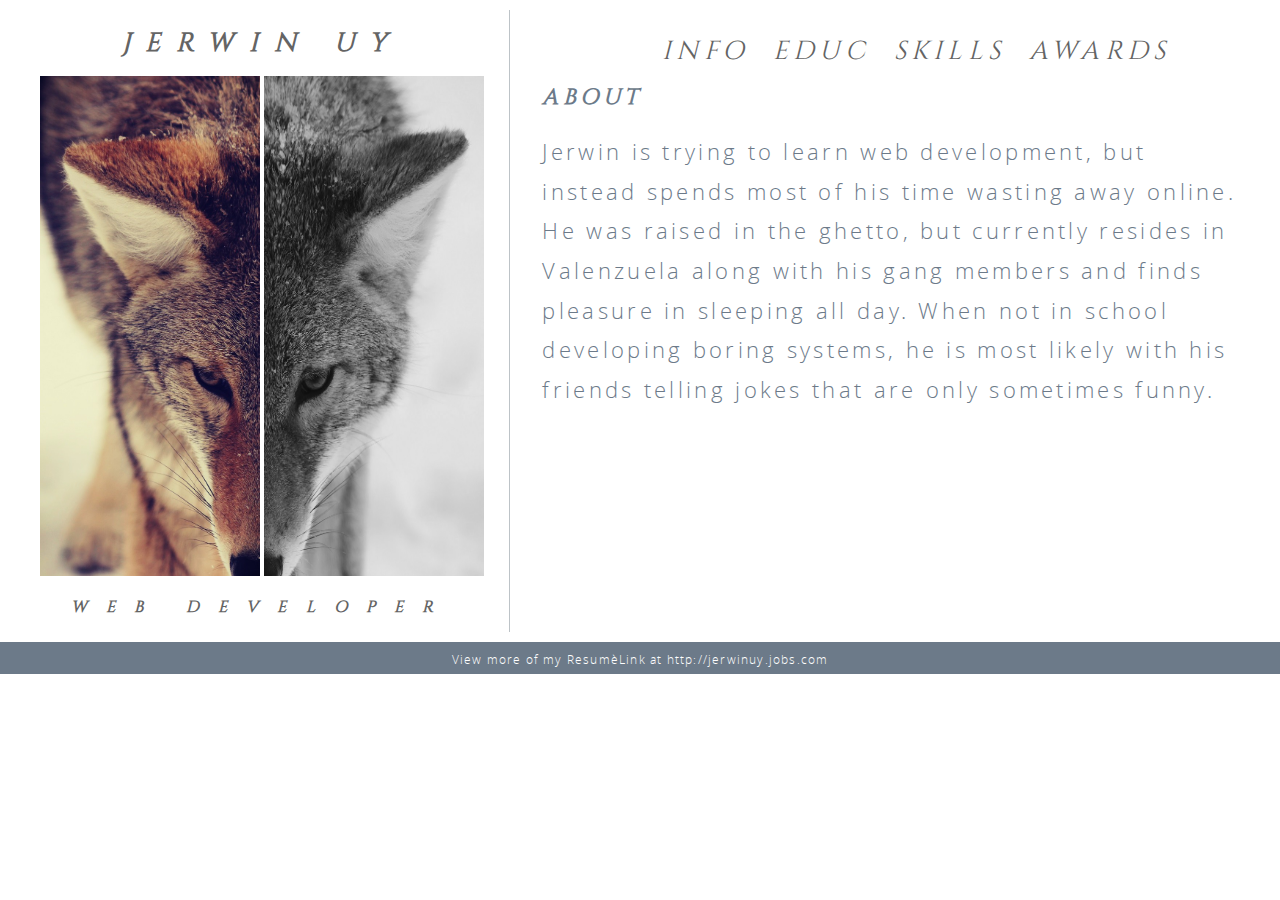
<file: index.html>
<!DOCTYPE html>
<html lang="en">
	<head>
		<meta charset="UTF-8" name="viewport" content="width=device-width, initial-scale=1.0">
		<title>Resume</title>
		<link rel="stylesheet" href="css/fonts.css">
		<link rel="stylesheet" href="css/main.css">
		<link rel="icon" type="image/png" href="images/favicon.png">
	</head>

	<body>
		<div class="container">
			<div class="left">
				<section>
					<h1><a href="index.html">JERWIN UY</a></h1>
					<img src="images/left.jpg" alt="My Photo" width="220px" height="500px">
					<img src="images/right.jpg" alt="My Photo" width="220px" height="500px">
					<h3>WEB DEVELOPER</h3>
				</section>
			</div>
			<div class="right">
				<nav>
					<ul>
						<li><a href="info.html">INFO</a></li>
						<li><a href="educ.html">EDUC</a></li>
						<li><a href="skills.html">SKILLS</a></li>
						<li><a href="awards.html">AWARDS</a></li>
					</ul>
				</nav>
				<section>
					<h2>ABOUT</h2>
					<p class="about">Jerwin is trying to learn web development, but instead spends most of his time wasting away online. He was raised in the ghetto, but currently resides in Valenzuela along with his gang members and finds pleasure in sleeping all day. When not in school developing boring systems, he is most likely with his friends telling jokes that are only sometimes funny.</p>
				</section>
			</div>
		</div>
		<footer>
			<small>View more of my ResumèLink at <a href="#">http://jerwinuy.jobs.com</a></small>
		</footer>
	</body>
</html>
</file>
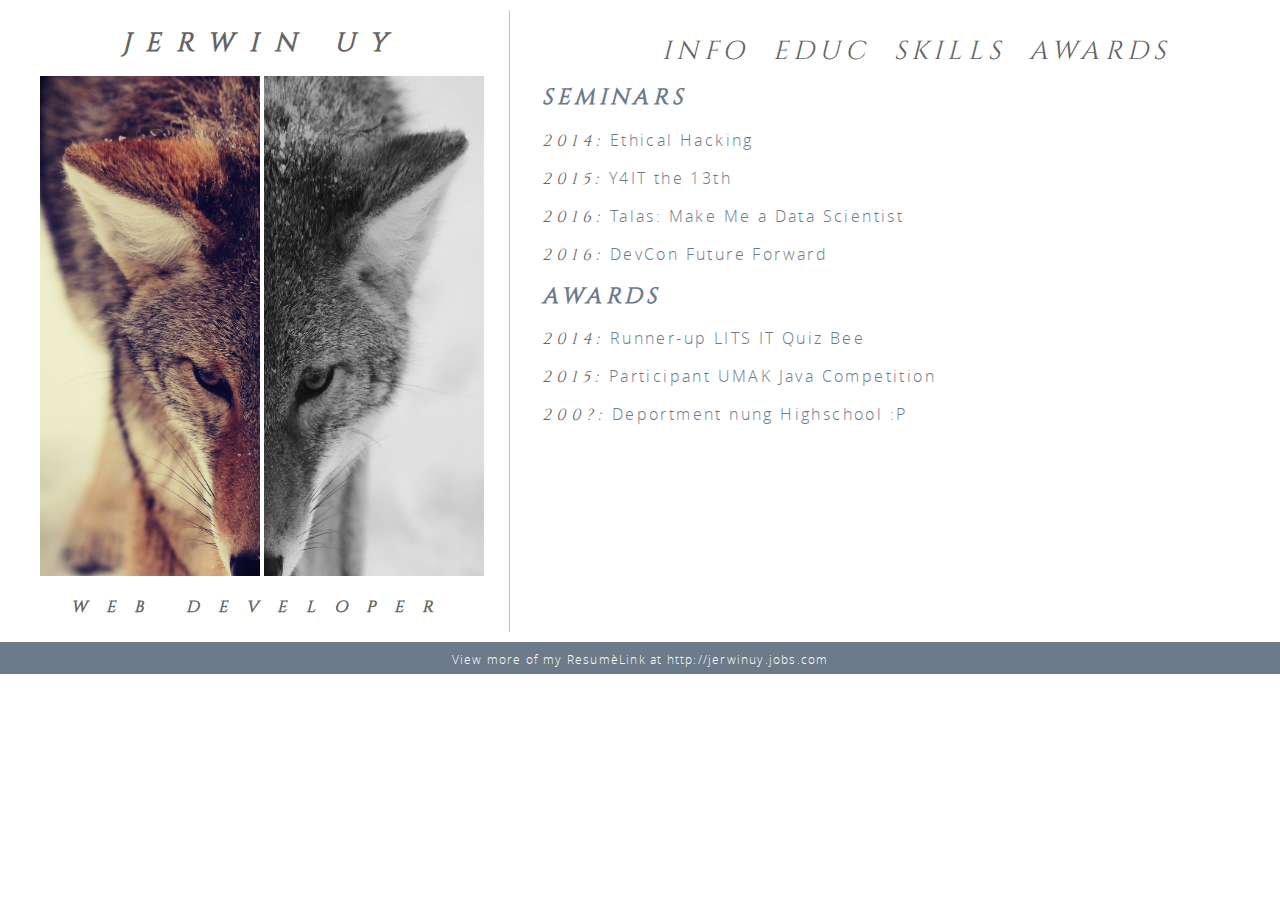
<file: awards.html>
<!DOCTYPE html>
<html lang="en">
	<head>
		<meta charset="UTF-8" name="viewport" content="width=device-width, initial-scale=1.0">
		<title>Resume</title>
		<link rel="stylesheet" href="css/fonts.css">
		<link rel="stylesheet" href="css/main.css">
		<link rel="icon" type="image/png" href="images/favicon.png">
	</head>

	<body>
		<div class="container">
			<div class="left">
				<section>
					<h1><a href="index.html">JERWIN UY</a></h1>
					<img src="images/left.jpg" alt="My Photo" width="220px" height="500px">
					<img src="images/right.jpg" alt="My Photo" width="220px" height="500px">
					<h3>WEB DEVELOPER</h3>
				</section>
			</div>
			<div class="right">
				<nav>
					<ul>
						<li><a href="info.html">INFO</a></li>
						<li><a href="educ.html">EDUC</a></li>
						<li><a href="skills.html">SKILLS</a></li>
						<li><a href="awards.html">AWARDS</a></li>
					</ul>
				</nav>
				<section>
					<h2>SEMINARS</h2>
					<p><span class="label">2014:</span> Ethical Hacking</p>
					<p><span class="label">2015:</span> Y4IT the 13th</p>
					<p><span class="label">2016:</span> Talas: Make Me a Data Scientist</p>
					<p><span class="label">2016:</span> DevCon Future Forward</p>
					
					<h2>AWARDS</h2>
					<p><span class="label">2014:</span> Runner-up LITS IT Quiz Bee</p>
					<p><span class="label">2015:</span> Participant UMAK Java Competition</p>
					<p><span class="label">200?:</span> Deportment nung Highschool :P</p>
				</section>
			</div>
		</div>
		<footer>
			<small>View more of my ResumèLink at <a href="#">http://jerwinuy.jobs.com</a></small>
		</footer>
	</body>
</html>
</file>
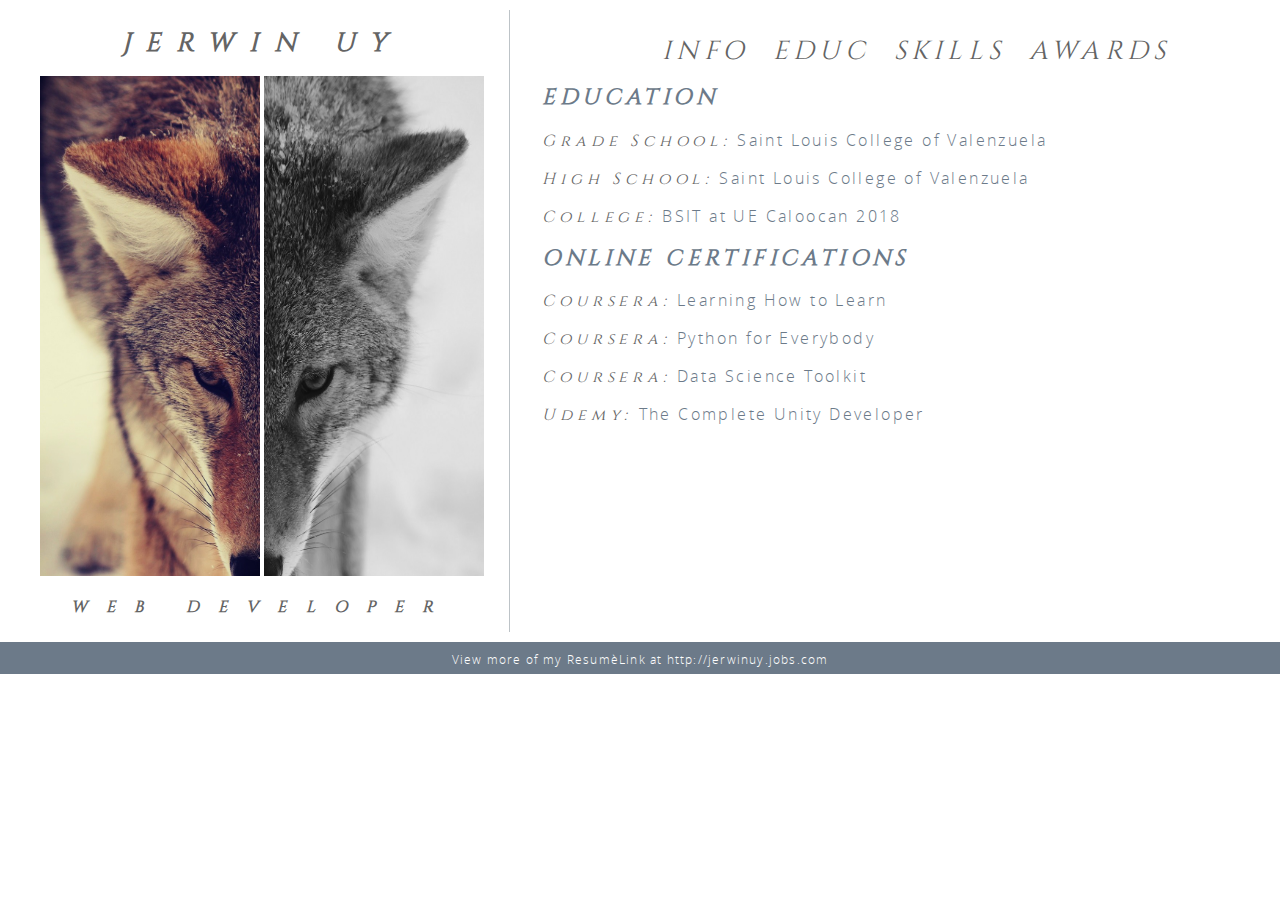
<file: educ.html>
<!DOCTYPE html>
<html lang="en">
	<head>
		<meta charset="UTF-8" name="viewport" content="width=device-width, initial-scale=1.0">
		<title>Resume</title>
		<link rel="stylesheet" href="css/fonts.css">
		<link rel="stylesheet" href="css/main.css">
		<link rel="icon" type="image/png" href="images/favicon.png">
	</head>

	<body>
		<div class="container">
			<div class="left">
				<section>
					<h1><a href="index.html">JERWIN UY</a></h1>
					<img src="images/left.jpg" alt="My Photo" width="220px" height="500px">
					<img src="images/right.jpg" alt="My Photo" width="220px" height="500px">
					<h3>WEB DEVELOPER</h3>
				</section>
			</div>
			<div class="right">
				<nav>
					<ul>
						<li><a href="info.html">INFO</a></li>
						<li><a href="educ.html">EDUC</a></li>
						<li><a href="skills.html">SKILLS</a></li>
						<li><a href="awards.html">AWARDS</a></li>
					</ul>
				</nav>
				<section>
					<h2>EDUCATION</h2>
					<p><span class="label">Grade School:</span> Saint Louis College of Valenzuela</p>
					<p><span class="label">High School:</span> Saint Louis College of Valenzuela</p>
					<p><span class="label">College:</span> BSIT at UE Caloocan 2018</p>
					
					<h2>ONLINE CERTIFICATIONS</h2>
					<p><span class="label">Coursera:</span> Learning How to Learn</p>
					<p><span class="label">Coursera:</span> Python for Everybody</p>
					<p><span class="label">Coursera:</span> Data Science Toolkit</p>
					<p><span class="label">Udemy:</span> The Complete Unity Developer</p>
				</section>
			</div>
		</div>
		<footer>
			<small>View more of my ResumèLink at <a href="#">http://jerwinuy.jobs.com</a></small>
		</footer>
	</body>
</html>
</file>
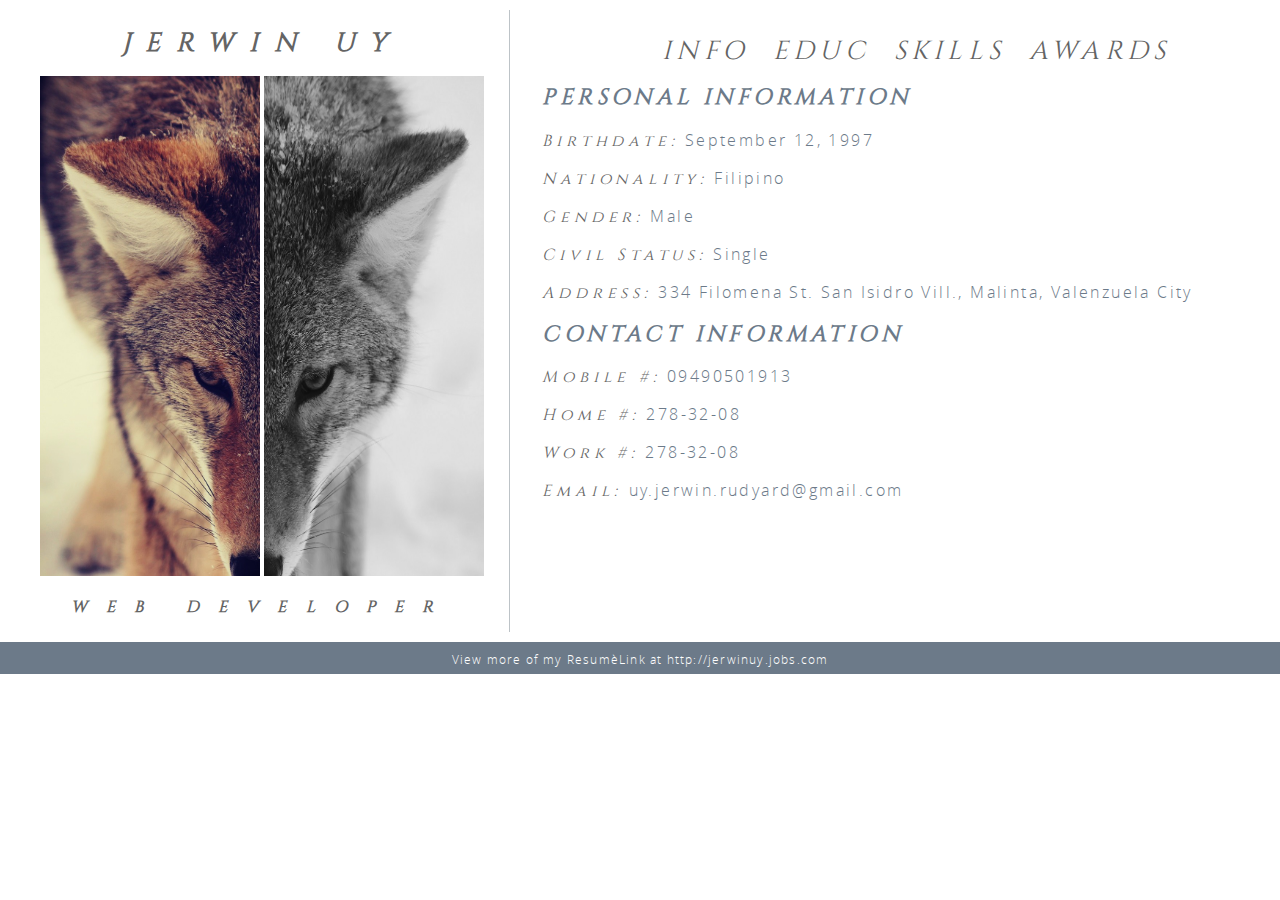
<file: info.html>
<!DOCTYPE html>
<html lang="en">
	<head>
		<meta charset="UTF-8" name="viewport" content="width=device-width, initial-scale=1.0">
		<title>Resume</title>
		<link rel="stylesheet" href="css/fonts.css">
		<link rel="stylesheet" href="css/main.css">
		<link rel="icon" type="image/png" href="images/favicon.png">
	</head>

	<body>
		<div class="container">
			<div class="left">
				<section>
					<h1><a href="index.html">JERWIN UY</a></h1>
					<img src="images/left.jpg" alt="My Photo" width="220px" height="500px">
					<img src="images/right.jpg" alt="My Photo" width="220px" height="500px">
					<h3>WEB DEVELOPER</h3>
				</section>
			</div>
			<div class="right">
				<nav>
					<ul>
						<li><a href="info.html">INFO</a></li>
						<li><a href="educ.html">EDUC</a></li>
						<li><a href="skills.html">SKILLS</a></li>
						<li><a href="awards.html">AWARDS</a></li>
					</ul>
				</nav>
				<section>
					<h2>PERSONAL INFORMATION</h2>
					<p><span class="label">Birthdate:</span> September 12, 1997</p>
					<p><span class="label">Nationality:</span> Filipino</p>
					<p><span class="label">Gender:</span> Male</p>
					<p><span class="label">Civil Status:</span> Single</p>
					<p><span class="label">Address:</span> 334 Filomena St. San Isidro Vill., Malinta, Valenzuela City</p>
					
					<h2>CONTACT INFORMATION</h2>
					<p><span class="label">Mobile #:</span> 09490501913</p>
					<p><span class="label">Home #:</span> 278-32-08</p>
					<p><span class="label">Work #:</span> 278-32-08</p>
					<p><span class="label">Email:</span> uy.jerwin.rudyard@gmail.com</p>
				</section>
			</div>
		</div>
		<footer>
			<small>View more of my ResumèLink at <a href="#">http://jerwinuy.jobs.com</a></small>
		</footer>
	</body>
</html>
</file>
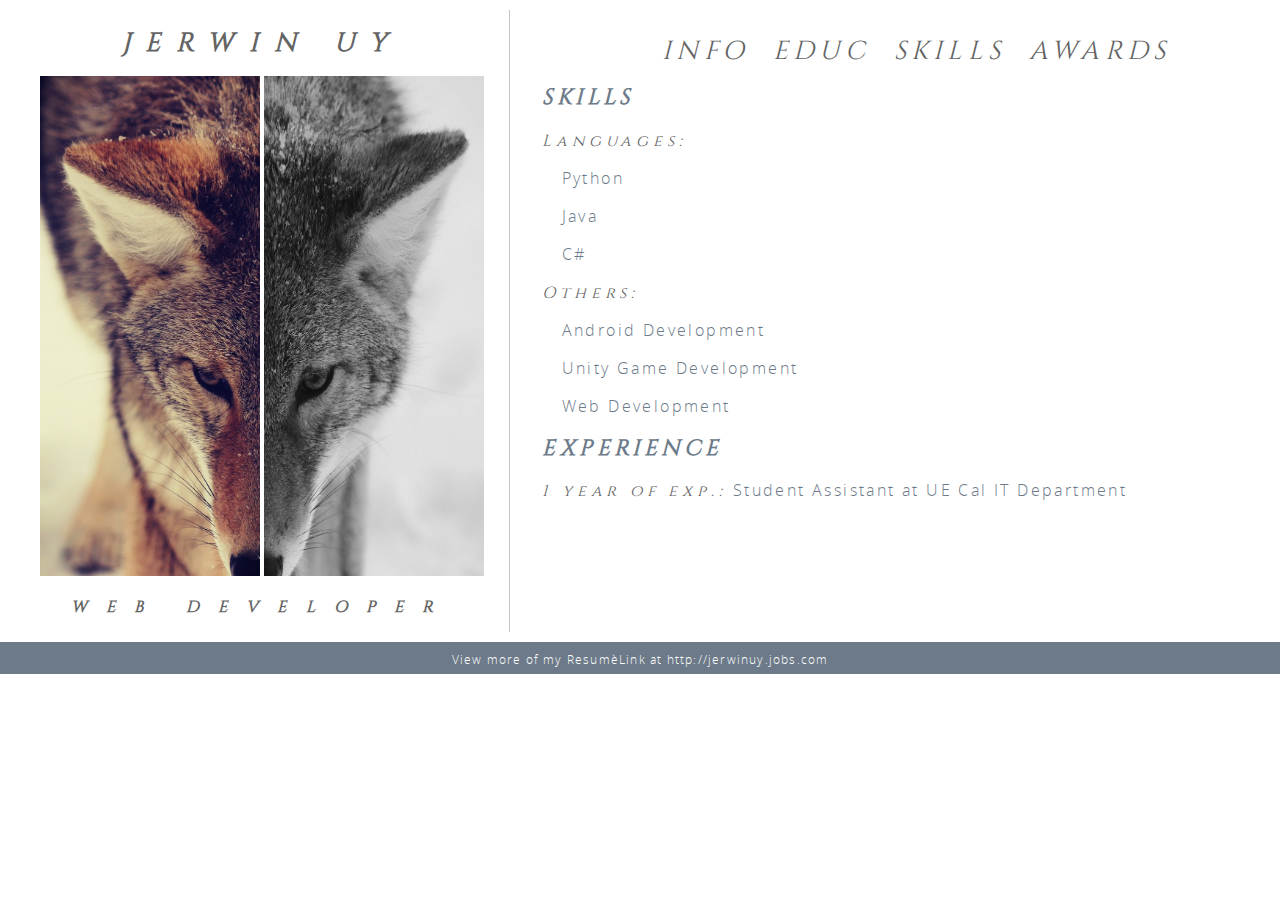
<file: skills.html>
<!DOCTYPE html>
<html lang="en">
	<head>
		<meta charset="UTF-8" name="viewport" content="width=device-width, initial-scale=1.0">
		<title>Resume</title>
		<link rel="stylesheet" href="css/fonts.css">
		<link rel="stylesheet" href="css/main.css">
		<link rel="icon" type="image/png" href="images/favicon.png">
	</head>

	<body>
		<div class="container">
			<div class="left">
				<section>
					<h1><a href="index.html">JERWIN UY</a></h1>
					<img src="images/left.jpg" alt="My Photo" width="220px" height="500px">
					<img src="images/right.jpg" alt="My Photo" width="220px" height="500px">
					<h3>WEB DEVELOPER</h3>
				</section>
			</div>
			<div class="right">
				<nav>
					<ul>
						<li><a href="info.html">INFO</a></li>
						<li><a href="educ.html">EDUC</a></li>
						<li><a href="skills.html">SKILLS</a></li>
						<li><a href="awards.html">AWARDS</a></li>
					</ul>
				</nav>
				<section>
					<h2>SKILLS</h2>
					<p><span class="label">Languages:</span></p>
					<p>&nbsp;&nbsp;&nbsp;Python</p>
					<p>&nbsp;&nbsp;&nbsp;Java</p>
					<p>&nbsp;&nbsp;&nbsp;C#</p>
					<p><span class="label">Others:</span></p>
					<p>&nbsp;&nbsp;&nbsp;Android Development</p>
					<p>&nbsp;&nbsp;&nbsp;Unity Game Development</p>
					<p>&nbsp;&nbsp;&nbsp;Web Development</p>

					<h2>EXPERIENCE</h2>
					<p><span class="label">1 year of exp.:</span> Student Assistant at UE Cal IT Department</p>
				</section>
			</div>
		</div>
		<footer>
			<small>View more of my ResumèLink at <a href="#">http://jerwinuy.jobs.com</a></small>
		</footer>
	</body>
</html>
</file>
<file: css/fonts.css>
@font-face {
	font-family: 'open_sanslight';
	src: url('../fonts/opensans-light-webfont.woff2') format('woff2'),
		url('../fonts/opensans-light-webfont.woff') format('woff');
	font-weight: normal;
	font-style: normal;
}
@font-face {
	font-family: 'open_sansregular';
	src: url('../fonts/opensans-regular-webfont.woff2') format('woff2'),
		url('../fonts/opensans-regular-webfont.woff') format('woff');
	font-weight: normal;
	font-style: normal;
}
@font-face {
	font-family: 'cinzelregular';
	src: url('../fonts/cinzel-regular-webfont.woff2') format('woff2'),
		 url('../fonts/cinzel-regular-webfont.woff') format('woff');
	font-weight: normal;
	font-style: normal;
}
</file>
<file: css/main.css>
/*-- general styles --*/
body {
	margin: 0px 0px 0px 0px;
	font-family: 'open_sansregular', Segoe UI, sans-serif;
	/*background-color: #f2f2f2;*/
	background-color: white;
}

/*-- fonts styles --*/
h1{
	font-family: 'cinzelregular', Georgia, serif;
	font-size: 26px;
	font-style: italic;
	color: #6C7A89;
	letter-spacing: 0.6em;
}
h2{
	font-family: 'cinzelregular', Georgia, serif;
	font-size: 22px;
	font-style: italic;
	color: #6C7A89;
	letter-spacing: 0.2em;
}
h3{
	font-family: 'cinzelregular', Georgia, serif;
	font-size: 16px;
	font-style: italic;
	color: #646464;
	letter-spacing: 1.2em;
}
p {
	font-family: 'open_sanslight', Segoe UI, sans-serif;
	color: #6C7A89;
	letter-spacing: 0.15em;
}
.label {
	font-family: 'cinzelregular', Georgia, serif;
	font-size: 16px;
	font-style: italic;
	color: #646464;
	letter-spacing: 0.3em;
}

/*containers*/
.container {
	overflow: hidden;
	margin: 10px 30px 10px 30px;
}
.left {
	float: left;
	width: 38%;
	text-align: center;
	border-right: 1px solid #BDC3C7;
	padding-right: 15px;
}
.right {
	float: right;
	width: 58%;

}
footer {
	clear: both;
}

/*left styles*/
.left h1 {
	text-align: center;
}
.left h3{
	text-align: center;
}

/*right styles*/
.about {
	font-size: 22px;
	line-height: 1.8em;
}

/*-- nav styles --*/
nav ul {
	list-style: none;
	margin-top: 25px;
	text-align: center;
}
nav li {
	display: inline;
	font-family: 'cinzelregular', Georgia, serif;
	font-size: 26px;
	font-style: italic;
	color: #646464;
	letter-spacing: 0.2em;
	margin-right: 10px;
	margin-left: 10px;
}
a,
a:active,
a:focus,
a:active {
	text-decoration: none !important;
	color: #646464;
}
a:hover {
	color: #6C7A89;
	border-bottom: 3px solid #D2D7D3;
	text-shadow: 0px 3px 3px rgba(0, 0, 0, 0.3);
}


/*-- footer styles --*/
footer {
	background-color: #6C7A89;
	padding-top: 5px;
	padding-bottom: 5px;
	text-align: center;
}
small {
	font-family: 'open_sanslight', Georgia, serif;
	color: #fff;
	font-size: 12px;
	letter-spacing: 0.1em;
}
footer a, footer a:hover{
	color: #fff;
}
</file>
